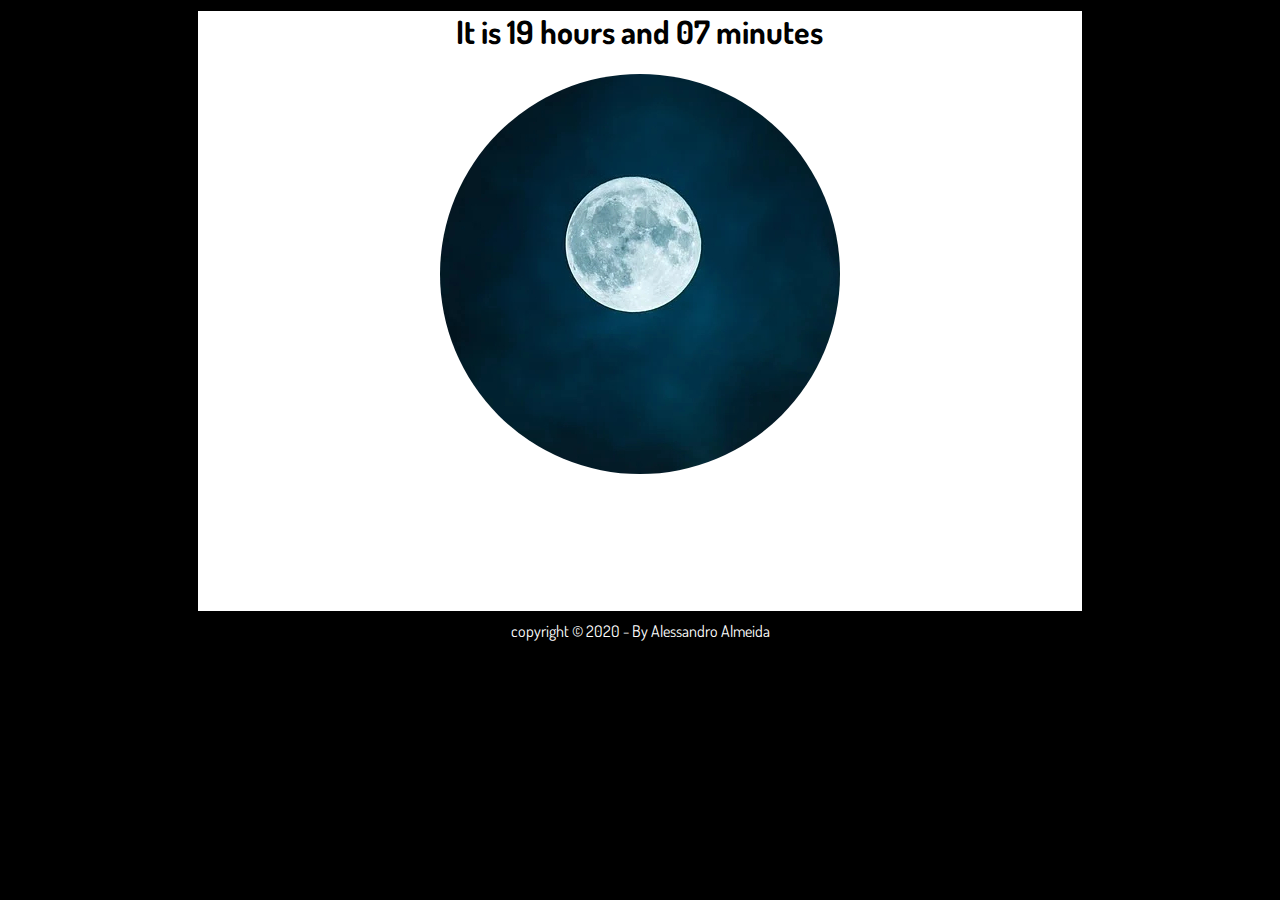
<file: project001/index.html>
<!DOCTYPE html>
<html lang="en">
<head>
    <meta charset="UTF-8">
    <meta name="viewport" content="width=device-width, initial-scale=1.0">
    <link rel="stylesheet" type="text/css" href="_css/style.css"/>
    <title>Time Image</title>
</head>
<body>
    <div id="interface">
        <section id="main">
            <header>
                <h1 id="msgtime"></h1>
            </header>
            <img id="imgtime" src=""/>
        </section>
        <footer id="footer">
            copyright &copy 2020 - By Alessandro Almeida
        </footer>
    </div>
    <script src="_js/scripts.js"></script>
</body>
</html>
</file>
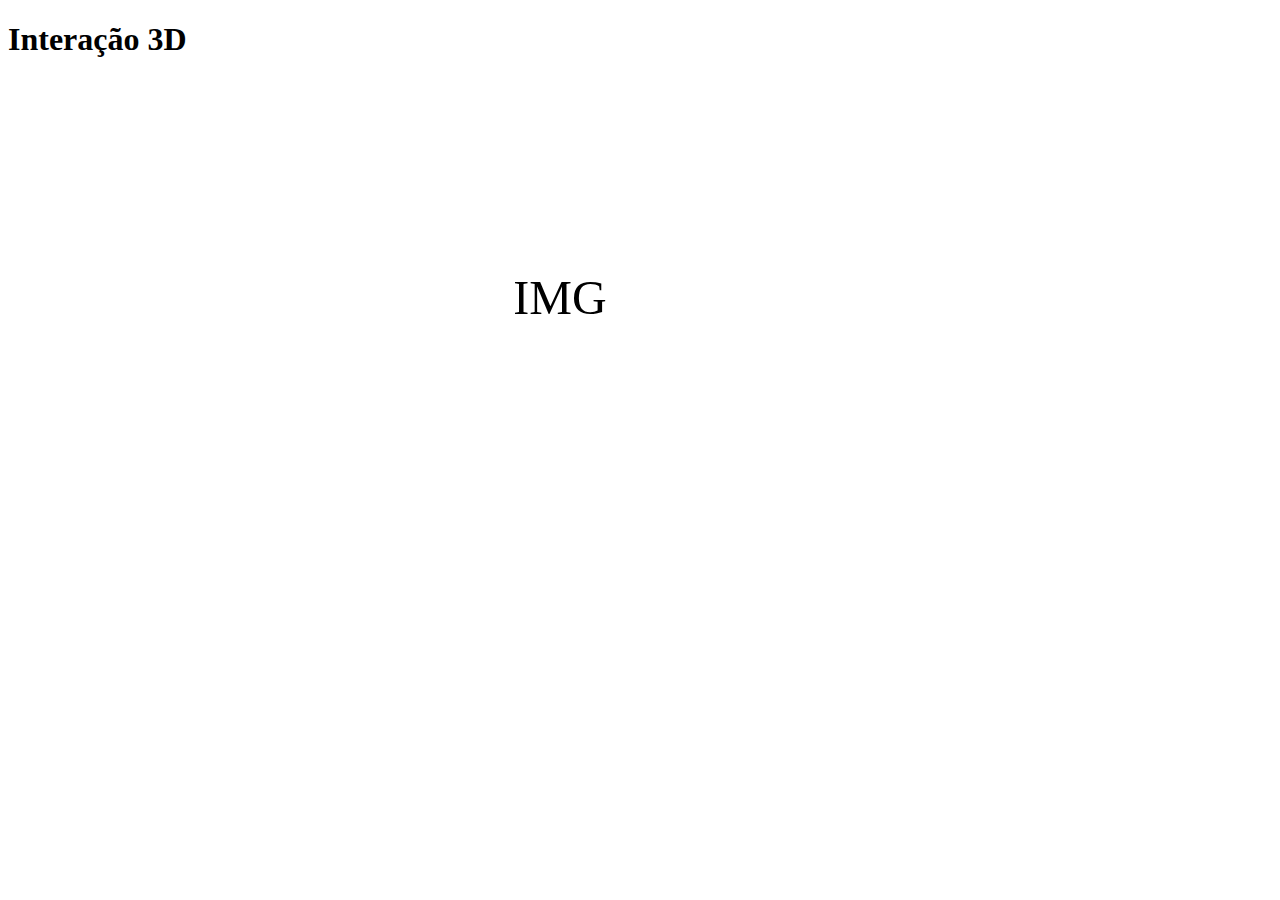
<file: interacao_mouse/interacao_mouse.html>
<!DOCTYPE html>
<html onmousemove="interacao(event)">
<head>
<style>
body {
background: white;}
.ex1 {
  perspective: 100px;
}


.conteiner {
  font-size: 3em;
  width: 1em;
  margin: 3.5em 10em;
  transform-style: preserve-3d;
}

.objeto {
  position: absolute;
  width: 3em;
  height: 3em;
  background: rgba(100,100,100,0.0);
  border: 0px solid red;
  text-align: center;
  line-height: 3em;
}
img {
	width: 100%;
	height: 100%;
}
.eixo {transform: rotateY(0deg)}
</style>
</head>
<body>

<h1>Interação 3D</h1>

<h2></h2>
<div class="ex1">
  <div class="conteiner">
  <div class="objeto eixo">IMG</div>
  </div>
</div>
<script>
function interacao(event) {
	var x = event.clientX;
	var y = event.clientY;
	var posY = -(554 - x)/20;
	var posX = (300 - y)/18;
  	var rotate_X = "rotateX("+posX+"deg)";
	var rotate_Y = "rotateY("+posY+"deg)";
	var rotate_eixos = rotate_X + " " + rotate_Y
	var elemento = document.getElementsByClassName("eixo");
	elemento[0].style.transform = rotate_eixos;
}

</script>

</body>
</html>
</file>
<file: project001/_css/style.css>
@charset "UTF-8";
@import url('https://fonts.googleapis.com/css2?family=Dosis&display=swap');

body {
    background-color: rgb(160, 226, 174);
    font-family: 'Dosis', sans-serif;
}

header {
    text-align: center;
}

section#main {
    width: 70%;
    height: 600px;
    margin-top: -10px;
    margin-left: auto;
    margin-right: auto;
    background-color: #ffffff;
    box-shadow: 5px 5px 10px rgba(0, 0, 0, .5);
}

img {
    display: block;
    max-width: 80%;
    max-height:80%;
    margin-left: auto;
    margin-right: auto;
    border-radius: 50%;
}

footer {
    margin-top: 10px;
    text-align: center;
}
</file>
